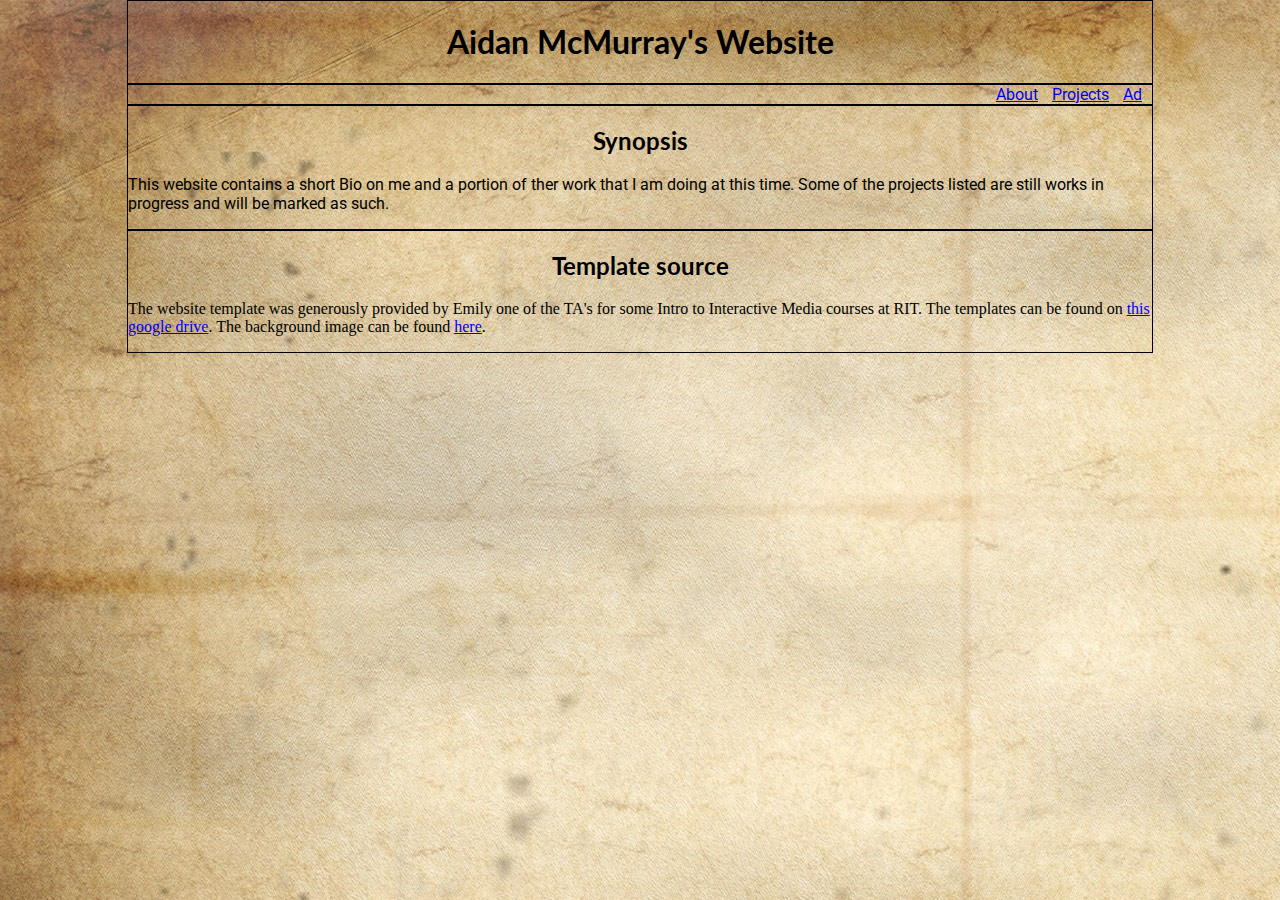
<file: index.html>
<!DOCTYPE html>
<html lang="en">
<head>
    <meta charset="UTF-8">
    <meta name="viewport" content="width=device-width, initial-scale=1.0">
    <meta http-equiv="X-UA-Compatible" content="ie=edge">
    <link href="stylesheet1.css" rel="stylesheet">
    <title>Document</title>
</head>
<body>
    <div id="wrapper">
        <header>
            <h1>Aidan McMurray's Website</h1>
        </header>
        <nav>
            <a href="About.html">About</a>
            <a href="Projects.html">Projects</a>
            <a href="FireAd.html">Ad</a>
        </nav>
        <main>
            <h2>Synopsis</h2>
            <p>
                This website contains a short Bio on me and a portion of ther work that I am doing at this time. Some of the projects listed are still works in progress and will be marked as such.
            </p>
        </main>
        <footer>
            <h2>Template source</h2>
            <p>
                The website template was generously provided by Emily one of the TA's for some Intro to Interactive Media courses at RIT. The templates can be found on <a href="https://drive.google.com/drive/folders/1N6FP-5MvPa6FV8m3ZS1CMZuRkBCPCacr?usp=sharing">this google drive</a>. The background image can be found <a href="https://wallpapertag.com/wallpaper/full/4/6/1/136938-vintage-paper-background-1920x1080-screen.jpg">here</a>.
            </p>
        </footer>
    </div>
</body>
</html>
</file>
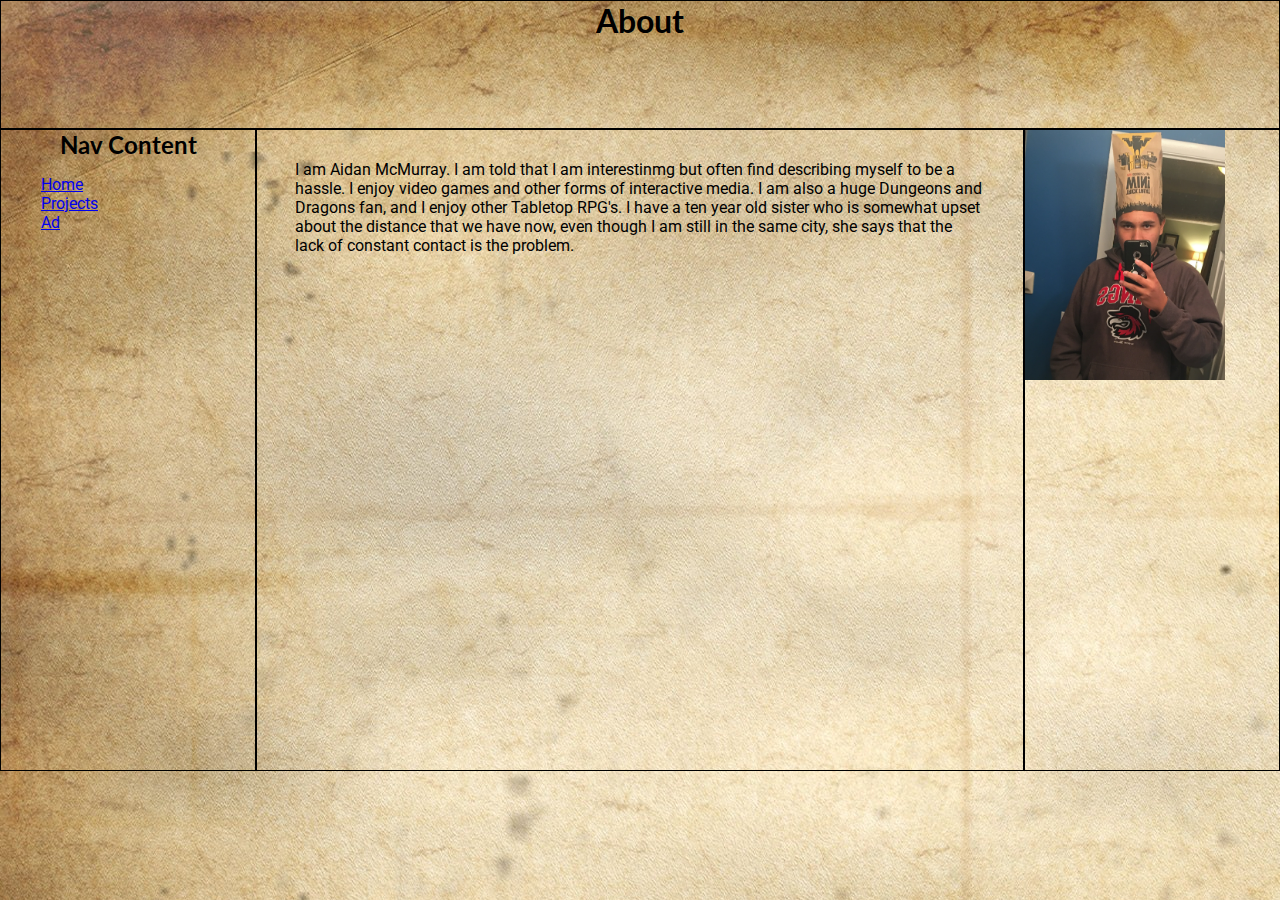
<file: About.html>
<!DOCTYPE html>
<html lang="en">
<head>
    <meta charset="UTF-8">
    <meta name="viewport" content="width=device-width, initial-scale=1.0">
    <meta http-equiv="X-UA-Compatible" content="ie=edge">
    <link href="stylesheet.css" rel="stylesheet">
    <title>Document</title>
</head>
<body>
    <div id="wrapper">
        <div id="grid"> 
            <header> 
                <h1>
                    About
                </h1>
            </header>
            <nav>
                <h2>Nav Content</h2>
                <ul>
                    <li><a href="Index.html">Home</a></li>
                    <li><a href="Projects.html">Projects</a></li>
                    <li><a href="FireAd.html">Ad</a></li>
                </ul>
            </nav>
            <main>
                <p>
                    I am Aidan McMurray. I am told that I am interestinmg but often find describing myself to be a hassle. I enjoy video games and other forms of interactive media. I am also a huge Dungeons and Dragons fan, and I enjoy other Tabletop RPG's. I have a ten year old sister who is somewhat upset about the distance that we have now, even though I am still in the same city, she says that the lack of constant contact is the problem.
                </p>
            </main>
            <aside> 
                <div id="image">
                    <img src="media/IMG_1771.JPG" alt="Image of Aidan McMurray, with a brown paper bag on his head" id="portrait_img">
                </div>
            </aside>
        </div>
    </div>
</body>
</html>
</file>
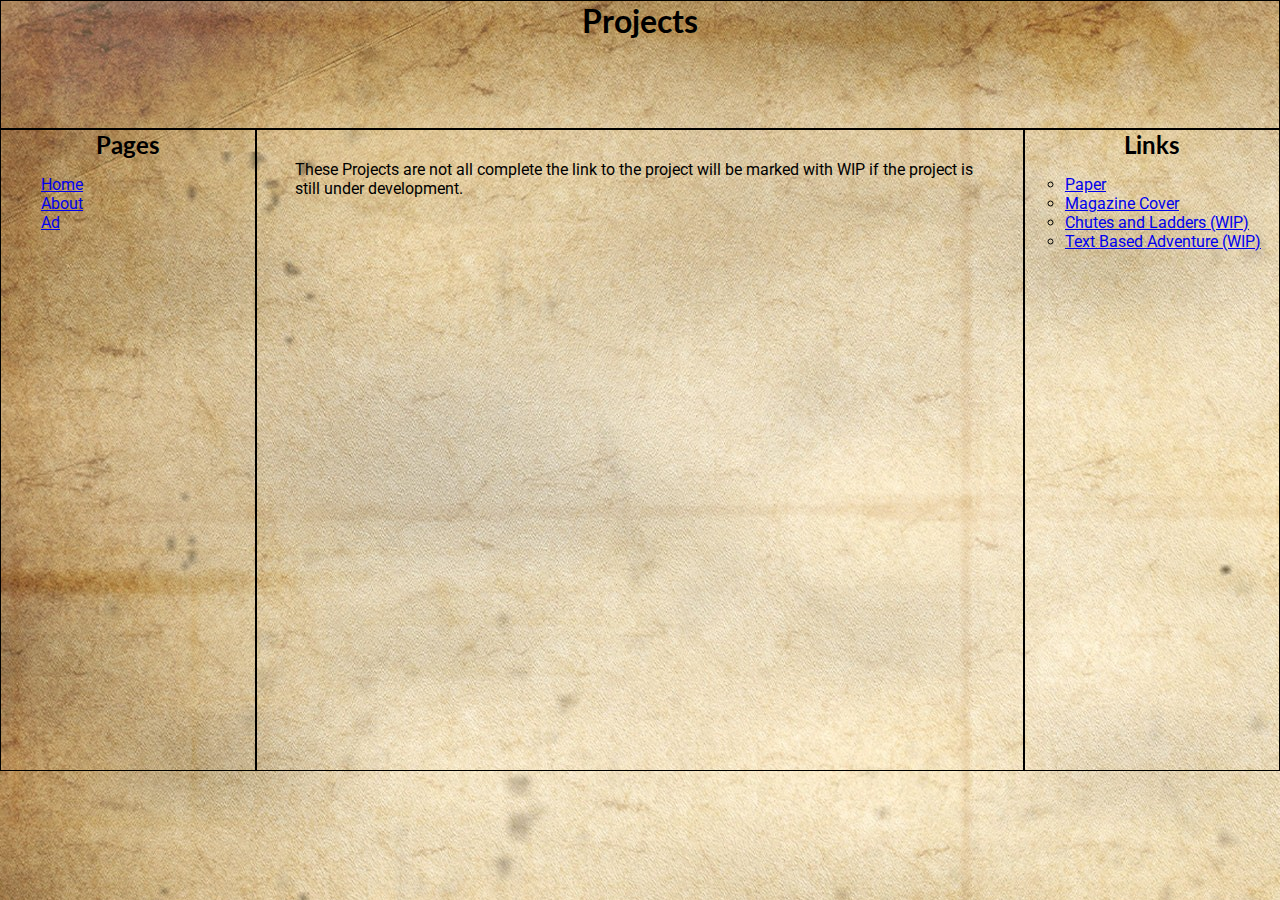
<file: Projects.html>
<!DOCTYPE html>
<html lang="en">
    <head>
        <meta charset="UTF-8">
        <meta name="viewport" content="width=device-width, initial-scale=1.0">
        <meta http-equiv="X-UA-Compatible" content="ie=edge">
        <link href="stylesheet.css" rel="stylesheet">
        <title>Document</title>
    </head>
    <body>
        <div id="wrapper">
            <div id="grid"> 
                <header> 
                    <h1>
                        Projects
                    </h1>
                </header>
                <nav>
                    <h2>Pages</h2>
                    <ul>
                        <li><a href="Index.html">Home</a></li>
                        <li><a href="About.html">About</a></li>
                        <li><a href="FireAd.html">Ad</a></li>
                    </ul>
                </nav>
                <main>
                    <p>
                        These Projects are not all complete the link to the project will be marked with WIP if the project is still under development.
                    </p>
                </main>
                <aside> 
                    <h2>
                        Links
                    </h2>
                    <ul>
                        <li><a href="projects/Paper.html">Paper</a></li>
                        <li><a href="projects/Magazine.html">Magazine Cover</a></li>
                        <li><a href="projects/ChutesAndLadders.html">Chutes and Ladders (WIP)</a></li>
                        <li><a href="projects/AdventureGame.html">Text Based Adventure (WIP)</a></li>
                    </ul>
                </aside>
            </div>
        </div>
    </body>
</html>
</file>
<file: stylesheet1.css>
@import url("https://fonts.googleapis.com/css?family=Lato|Roboto&display=swap");
html{
    background-image: url("media/background.jpg");
}
body{
    margin:0;
    padding:0;
}

#wrapper > *{
    border: 1px solid black;
    width:80%;
    margin:auto;
}

h1, h2{
    font-family: 'Lato';
    text-align:center;
}

nav{
    font-family: 'Roboto';
    text-align: right;
}

nav a{
    font-family: 'Roboto';
    padding-right:10px;
}
main p{
    font-family: 'Roboto';
}
</file>
<file: stylesheet.css>
@import url("https://fonts.googleapis.com/css?family=Lato|Roboto&display=swap");
html{
    background-image: url("media/background.jpg");
}
body{
    margin:0;
    padding:0;
}


#grid{
    display: grid;
    width:100vw; 
    height: 100vh; 
    grid-template-columns: 1fr 3fr 1fr; 
    grid-template-rows: 1fr 5fr 1fr; 
}


#grid > *{
    border: 1px solid black;
}

#portrait_img{
    width: 200px;
    text-align: center;
}

.image{
    margin: 0% 5%;
    text-align: center;
    max-width: 25%;
}


header{
    font-family: 'Lato';
    grid-column: 1/4;
}


footer{
    font-family: 'Roboto';
    grid-column: 1/4;
}


nav ul{
    font-family: 'Roboto';
    list-style-type: none;
}


h1, h2{
    font-family: 'Lato';
    width:100%;
    text-align: center;
    margin:auto;
}


main p{
    font-family: 'Roboto';
    padding-top: 30px;
    width:90%;
    margin:auto;
}

aside ul{
    font-family: 'Roboto';
    list-style-type: circle;
}
</file>
